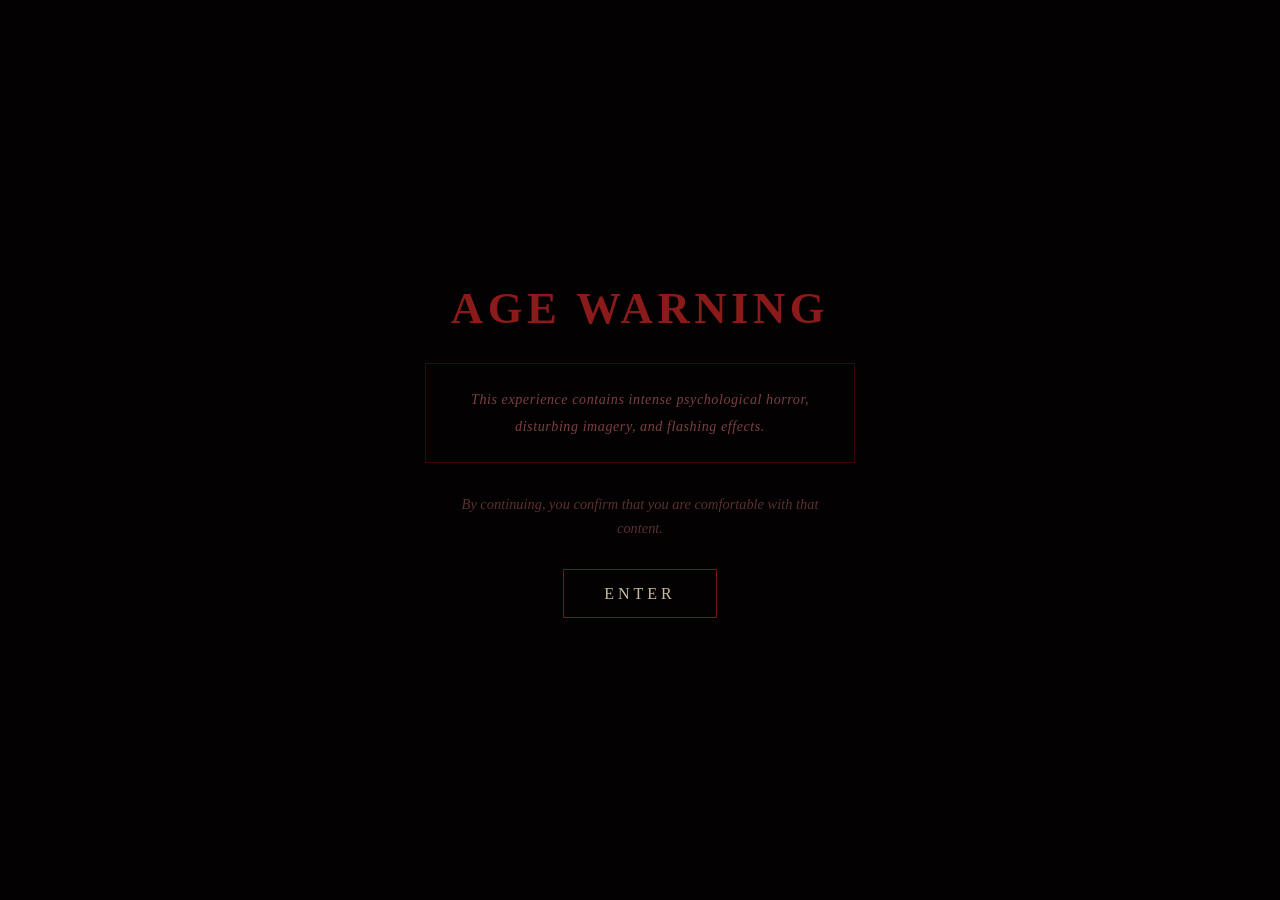
<file: index.html>
<!doctype html>
<html lang="en">
<head>
  <meta charset="utf-8" />
  <meta http-equiv="refresh" content="0; url=public/index.html" />
  <meta name="viewport" content="width=device-width, initial-scale=1" />
  <title>VOID</title>
</head>
<body>
  <p>Loading <a href="public/index.html">public/index.html</a>…</p>
</body>
</html>
</file>
<file: src/css/base.css>
*{margin:0;padding:0;box-sizing:border-box;}
html,body{width:100%;height:100%;overflow:hidden;background:#030102;color:#c8baa0;font-family:'IM Fell English',Georgia,serif;cursor:default;}
canvas{position:fixed;top:0;left:0;width:100%;height:100%;pointer-events:none;}
#bgc{z-index:0;}
#jsc{z-index:999;display:none;}

/* vignette */
body::after{content:'';position:fixed;inset:0;z-index:5;pointer-events:none;background:radial-gradient(ellipse at center,transparent var(--vg,18%),rgba(0,0,0,0.94)100%);}
/* scanlines */
body::before{content:'';position:fixed;inset:0;z-index:6;pointer-events:none;
  background:repeating-linear-gradient(0deg,transparent,transparent 3px,rgba(0,0,0,0.06) 3px,rgba(0,0,0,0.06) 4px);}

/* SCREENS */
.screen{position:fixed;inset:0;z-index:10;display:flex;flex-direction:column;align-items:center;justify-content:center;padding:2rem;opacity:0;pointer-events:none;visibility:hidden;transition:opacity 0.7s;}
.screen.active{opacity:1;pointer-events:all;visibility:visible;}

/* AGE GATE */
#ag{background:#030102;z-index:200;text-align:center;gap:1.8rem;visibility:visible;}
#ag h1{font-family:'Cinzel',serif;font-size:clamp(1.6rem,4vw,2.8rem);color:#8b1a1a;letter-spacing:0.1em;}
.wbox{border:1px solid #3a0606;padding:1.4rem 2rem;max-width:430px;color:#7a4040;font-size:0.88rem;line-height:1.9;letter-spacing:0.04em;font-style:italic;}
#ag p{font-size:0.9rem;color:#5a3030;max-width:400px;line-height:1.7;font-style:italic;}

/* INTRO */
#intro{text-align:center;gap:1.4rem;background:rgba(3,1,2,0.75);}
.gtitle{font-family:'Cinzel',serif;font-size:clamp(5rem,14vw,11rem);font-weight:700;color:#c8baa0;letter-spacing:0.18em;line-height:1;text-shadow:0 0 60px rgba(139,26,26,0.5),0 0 120px rgba(100,10,10,0.2);}
.gsub{font-size:0.78rem;letter-spacing:0.4em;text-transform:uppercase;color:#4a3030;}
.ghr{width:36px;height:1px;background:#5a1010;}
.gdesc{max-width:370px;line-height:1.85;color:#7a6a5a;font-style:italic;font-size:0.95rem;text-align:center;}

/* BUTTONS */
.btn{background:none;border:1px solid #7a1515;color:#c8baa0;font-family:'IM Fell English',serif;font-size:1rem;letter-spacing:0.25em;padding:0.9rem 2.5rem;cursor:pointer;position:relative;overflow:hidden;transition:border-color 0.3s;}
.btn::before{content:'';position:absolute;inset:0;background:#7a1515;transform:scaleX(0);transform-origin:left;transition:transform 0.35s ease;}
.btn:hover{border-color:#a32020;}
.btn:hover::before{transform:scaleX(1);}
.btn span{position:relative;z-index:1;}

/* QUESTION */
#qs{max-width:700px;width:100%;gap:0;align-items:flex-start;background:rgba(3,1,2,0.65);}
.qhdr{display:flex;align-items:center;gap:1.5rem;width:100%;margin-bottom:2.5rem;}
.qctr{font-size:0.65rem;letter-spacing:0.35em;color:#7a1515;text-transform:uppercase;flex-shrink:0;transition:color 0.5s;}
.qctr.lying{color:#cc1010;animation:flicker 2.8s infinite;}
.pbar{flex:1;height:1px;background:rgba(122,21,21,0.2);position:relative;}
.pfill{position:absolute;left:0;top:0;height:100%;background:#7a1515;box-shadow:0 0 8px rgba(163,32,32,0.5);transition:width 0.8s cubic-bezier(.4,0,.2,1);}
.pfill.pulse{animation:bloodPulse 0.9s infinite;}
.qtext{font-style:italic;font-size:clamp(1.25rem,2.4vw,1.7rem);line-height:1.6;color:#ddd0b8;margin-bottom:2rem;opacity:0;transform:translateY(12px);transition:opacity 0.5s,transform 0.5s;}
.qtext.show{opacity:1;transform:translateY(0);}
.qtext.glitch{animation:glitch 0.35s steps(2) 1 forwards;}
.qopts{display:flex;flex-direction:column;gap:0.6rem;width:100%;}
.qopt{background:none;border:1px solid rgba(200,175,145,0.1);color:#c8baa0;font-family:'IM Fell English',serif;font-size:1.05rem;line-height:1.5;text-align:left;padding:0.9rem 1.3rem;cursor:pointer;display:flex;gap:1rem;align-items:flex-start;position:relative;overflow:hidden;transition:border-color 0.25s,transform 0.3s,opacity 0.35s;opacity:0;transform:translateX(-12px);}
.qopt.show{opacity:1;transform:translateX(0);}
.qopt::before{content:'';position:absolute;inset:0;background:rgba(122,21,21,0.1);transform:scaleX(0);transform-origin:left;transition:transform 0.3s;}
.qopt:hover{border-color:rgba(163,32,32,0.5);transform:translateX(6px);}
.qopt:hover::before{transform:scaleX(1);}
.okey{font-size:0.62rem;letter-spacing:0.2em;color:#7a1515;text-transform:uppercase;margin-top:0.22rem;flex-shrink:0;position:relative;z-index:1;}
.otxt{position:relative;z-index:1;}
.reaction{margin-top:1.5rem;font-style:italic;color:#7a6050;font-size:1rem;line-height:1.75;opacity:0;transition:opacity 0.6s;max-width:620px;border-left:2px solid #4a0a0a;padding-left:1.2rem;min-height:2em;}
.reaction.show{opacity:1;}

/* INTERLUDE */
#ilu{z-index:50;text-align:center;background:rgba(3,1,2,0.98);}
.ilu-txt{font-family:'Cinzel',serif;font-size:clamp(1rem,2.5vw,1.6rem);color:#6a1515;letter-spacing:0.08em;line-height:1.7;max-width:500px;font-style:italic;}

/* RESULT */
#res{max-width:680px;width:100%;overflow-y:auto;align-items:flex-start;justify-content:flex-start;padding:3rem 2rem;gap:1.4rem;background:#030102;z-index:20;}
#res::-webkit-scrollbar{width:2px;}
#res::-webkit-scrollbar-thumb{background:#5a1010;}
.rlabel{font-size:0.65rem;letter-spacing:0.45em;text-transform:uppercase;color:#7a1515;opacity:0;animation:fadeUp 0.7s ease 0.1s forwards;}
.rword{font-family:'Cinzel',serif;font-size:clamp(3rem,9vw,6rem);color:#c8baa0;letter-spacing:0.12em;line-height:1;text-shadow:0 0 50px rgba(139,26,26,0.35);opacity:0;animation:fadeUp 0.7s ease 0.2s forwards;}
.rtitle{font-style:italic;font-size:1.05rem;color:#7a6050;opacity:0;animation:fadeUp 0.7s ease 0.3s forwards;}
.rhr{width:36px;height:1px;background:#5a1010;opacity:0;animation:fadeUp 0.5s ease 0.4s forwards;}
.rdesc{font-size:1.05rem;line-height:1.9;color:#c8baa0;opacity:0;animation:fadeUp 0.7s ease 0.5s forwards;}
.rdesc p{margin-bottom:1.2rem;}
.rtraits{display:flex;gap:0.7rem;flex-wrap:wrap;opacity:0;animation:fadeUp 0.7s ease 0.65s forwards;}
.rtrait{font-size:0.65rem;letter-spacing:0.22em;text-transform:uppercase;color:#7a1515;border:1px solid #3a0a0a;padding:0.35rem 0.7rem;}
.rwarning{font-size:0.75rem;letter-spacing:0.1em;color:#4a1515;font-style:italic;border-left:1px solid #3a0000;padding-left:0.8rem;opacity:0;animation:fadeUp 0.7s ease 0.8s forwards;}
.ragain{opacity:0;animation:fadeUp 0.7s ease 0.95s forwards;}

/* Ghost ambient */
#ghost-msg{position:fixed;bottom:2.5rem;right:2.5rem;z-index:300;font-size:0.68rem;letter-spacing:0.18em;color:#5a0a0a;font-style:italic;opacity:0;transition:opacity 2s;pointer-events:none;max-width:180px;text-align:right;line-height:1.6;}
/* Hesitation */
#hesit{margin-top:1.2rem;font-size:0.76rem;letter-spacing:0.14em;color:#5a1010;font-style:italic;opacity:0;transition:opacity 1.8s;text-align:center;pointer-events:none;}
/* Fake crash */
#crash-ov{display:none;position:fixed;inset:0;z-index:2000;background:#1464b4;color:#fff;font-family:'Courier New',monospace;padding:12% 8%;cursor:default;}
#crash-ov .cr-sad{font-size:clamp(3.5rem,10vw,6rem);font-weight:300;margin-bottom:1.2rem;line-height:1;}
#crash-ov .cr-main{font-size:1rem;margin-bottom:0.4rem;}
#crash-ov .cr-code{font-size:0.75rem;opacity:0.65;margin-bottom:1.8rem;letter-spacing:0.05em;}
#crash-ov .cr-pct{font-size:0.82rem;opacity:0.55;}
/* Fake loading */
#fake-load{background:#030102;z-index:25;text-align:center;gap:2.5rem;}
.fl-label{font-size:0.65rem;letter-spacing:0.45em;text-transform:uppercase;color:#7a1515;}
.fl-track{width:200px;height:1px;background:rgba(122,21,21,0.2);position:relative;margin:0 auto;}
.fl-bar{position:absolute;left:0;top:0;height:100%;background:#7a1515;width:0%;box-shadow:0 0 8px rgba(163,32,32,0.5);transition:width 0.5s cubic-bezier(.4,0,.2,1);}
.fl-sub{font-size:0.76rem;color:#4a2020;font-style:italic;letter-spacing:0.06em;min-height:1.4em;}
/* Face jumpscare text overlay */
#js-text{position:fixed;inset:0;z-index:1000;display:flex;flex-direction:column;align-items:center;justify-content:center;padding:2rem;pointer-events:none;}
.js-taunt{font-family:'IM Fell English',serif;font-style:italic;color:#ddd0bc;text-align:center;line-height:1.75;font-size:clamp(1.05rem,2.6vw,1.85rem);letter-spacing:0.04em;text-shadow:0 0 28px rgba(210,0,0,0.9),0 0 70px rgba(110,0,0,0.55);opacity:0;transition:opacity 0.85s ease;max-width:540px;white-space:pre-line;}
.js-phrase{font-family:'Cinzel',serif;font-size:clamp(0.75rem,1.5vw,1.1rem);letter-spacing:0.32em;text-transform:uppercase;color:rgba(210,190,165,0.55);text-align:center;opacity:0;transition:opacity 1.4s ease;margin-top:2.8rem;text-shadow:0 0 22px rgba(130,0,0,0.55);}
.js-phrase.look{color:rgba(255,110,85,0.75);letter-spacing:0.38em;text-shadow:0 0 28px rgba(255,60,0,0.75),0 0 55px rgba(180,0,0,0.4);transition:opacity 1.0s ease;}

/* Answer chosen highlight */
.qopt.chosen{border-color:rgba(180,0,0,0.85)!important;box-shadow:inset 0 0 24px rgba(140,0,0,0.18)!important;transition:border-color 0.08s,box-shadow 0.08s!important;}
/* Progress bar drip */
.pfill.bleed::after{content:'';position:absolute;right:-1px;top:0;width:3px;background:#7a1515;border-radius:0 0 50% 50%;animation:drip-drop 2s ease-in infinite;}
/* Screen breathing */
@keyframes breathe{0%,100%{transform:scale(1)}50%{transform:scale(var(--breath,1.003))}}
body.breathing{animation:breathe var(--breath-spd,5s) ease-in-out infinite;transform-origin:center center;}
</file>
<file: src/css/animations.css>
@keyframes fadeUp{
  from{opacity:0;transform:translateY(14px)}
  to{opacity:1;transform:translateY(0)}
}
@keyframes shake{
  0%,100%{transform:translate(0)}
  15%{transform:translate(-10px,4px)}
  30%{transform:translate(9px,-3px)}
  45%{transform:translate(-7px,6px)}
  60%{transform:translate(8px,-5px)}
  75%{transform:translate(-6px,3px)}
  90%{transform:translate(5px,-2px)}
}
@keyframes flicker{
  0%,28%,32%,60%,64%,100%{opacity:1}
  30%{opacity:0.08}
  62%{opacity:0.15}
}
@keyframes glitch{
  0%{clip-path:inset(0 0 95% 0);transform:skewX(-8deg) translateX(-4px)}
  20%{clip-path:inset(30% 0 50% 0);transform:skewX(6deg) translateX(3px)}
  40%{clip-path:inset(60% 0 20% 0);transform:skewX(-4deg) translateX(-2px)}
  60%{clip-path:inset(10% 0 80% 0);transform:skewX(8deg) translateX(4px)}
  80%{clip-path:inset(80% 0 5% 0);transform:skewX(-6deg) translateX(-3px)}
  100%{clip-path:inset(0 0 0 0);transform:skewX(0) translateX(0)}
}
@keyframes bloodPulse{
  0%,100%{box-shadow:0 0 8px rgba(163,32,32,0.5)}
  50%{box-shadow:0 0 22px rgba(200,0,0,0.85),0 0 44px rgba(120,0,0,0.4)}
}
@keyframes drip-drop{
  0%{height:0;opacity:0.9}
  65%{height:11px;opacity:0.5}
  100%{height:18px;opacity:0;transform:translateY(7px)}
}
</file>
